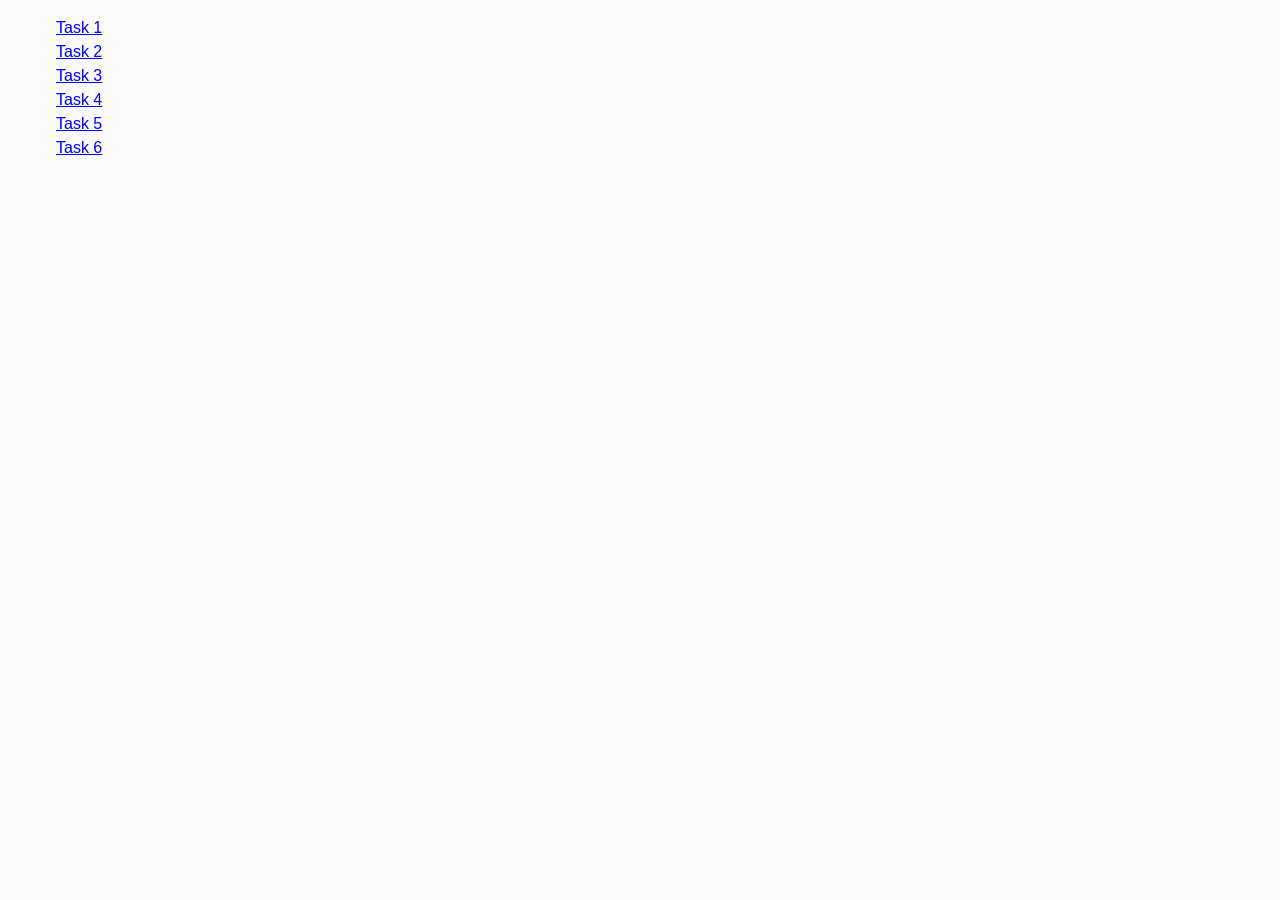
<file: index.html>
<!DOCTYPE html>
<html lang="en">
  <head>
    <meta charset="UTF-8" />
    <meta http-equiv="X-UA-Compatible" content="IE=edge" />
    <meta name="viewport" content="width=device-width, initial-scale=1.0" />
    <title>Homework 7</title>
    <link rel="stylesheet" href="./css/common.css" />
  </head>
  <body>
    <ul>
      <li><a href="./task-1.html">Task 1</a></li>
      <li><a href="./task-2.html">Task 2</a></li>
      <li><a href="./task-3.html">Task 3</a></li>
      <li><a href="./task-4.html">Task 4</a></li>
      <li><a href="./task-5.html">Task 5</a></li>
      <li><a href="./task-6.html">Task 6</a></li>
    </ul>
  </body>
</html>
</file>
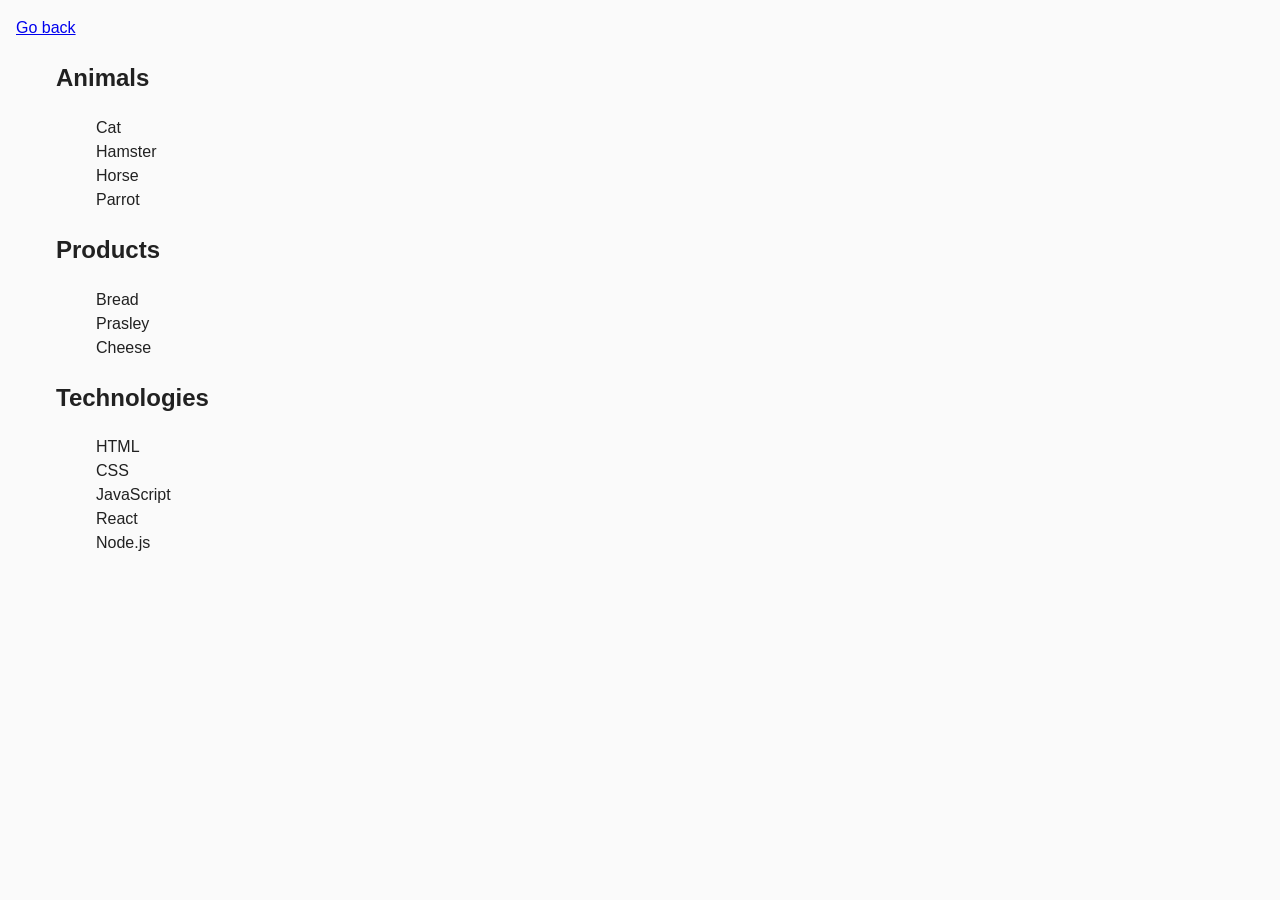
<file: task-1.html>
<!DOCTYPE html>
<html lang="en">
  <head>
    <meta charset="UTF-8" />
    <meta http-equiv="X-UA-Compatible" content="IE=edge" />
    <meta name="viewport" content="width=device-width, initial-scale=1.0" />
    <title>Task 1</title>
    <link rel="stylesheet" href="./css/common.css" />
  </head>
  <body>
    <p><a href="./index.html">Go back</a></p>

    <ul id="categories">
      <li class="item">
        <h2>Animals</h2>

        <ul>
          <li>Cat</li>
          <li>Hamster</li>
          <li>Horse</li>
          <li>Parrot</li>
        </ul>
      </li>
      <li class="item">
        <h2>Products</h2>

        <ul>
          <li>Bread</li>
          <li>Prasley</li>
          <li>Cheese</li>
        </ul>
      </li>
      <li class="item">
        <h2>Technologies</h2>

        <ul>
          <li>HTML</li>
          <li>CSS</li>
          <li>JavaScript</li>
          <li>React</li>
          <li>Node.js</li>
        </ul>
      </li>
    </ul>

    <script src="./js/task-1.js" type="module"></script>
  </body>
</html>
</file>
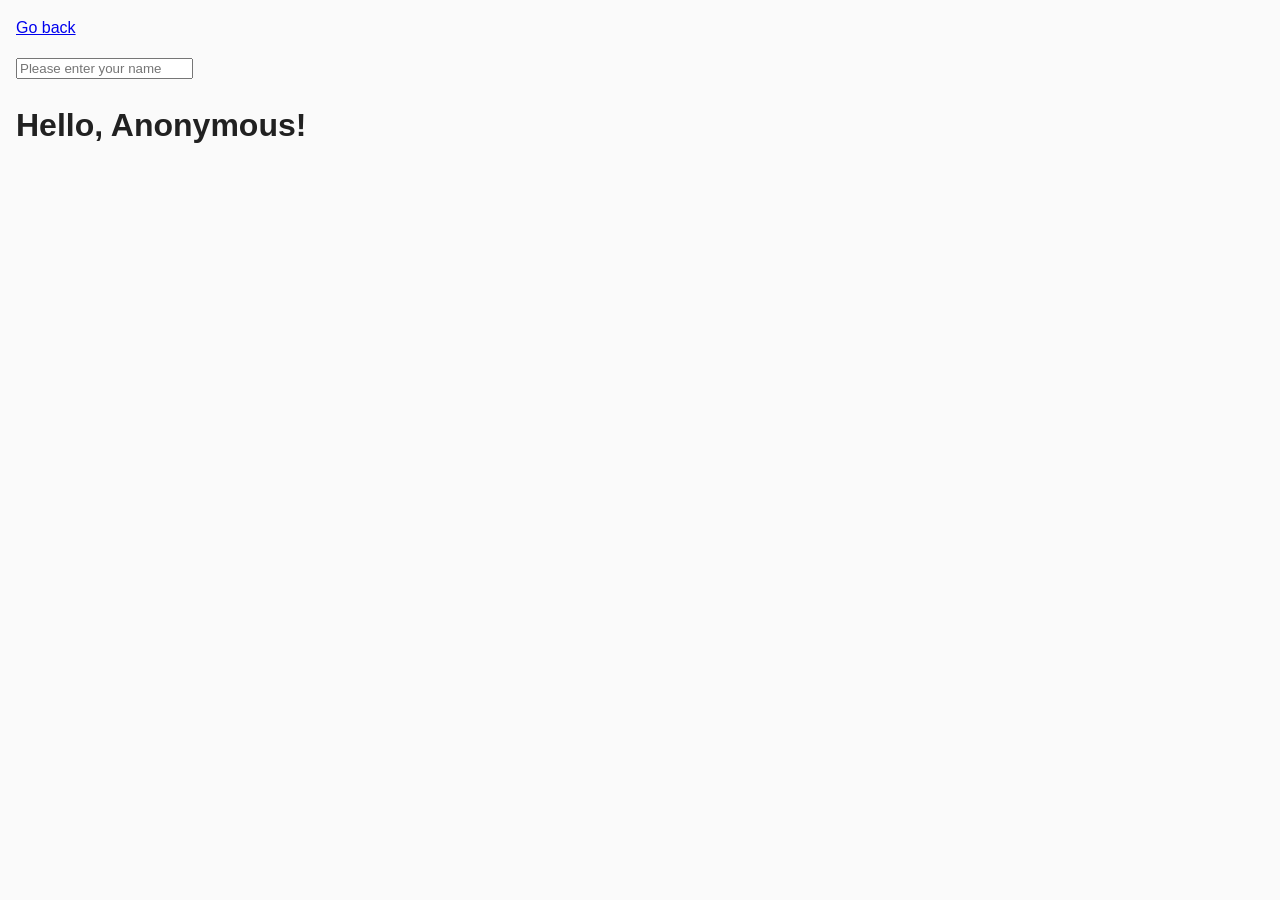
<file: task-3.html>
<!DOCTYPE html>
<html lang="en">
  <head>
    <meta charset="UTF-8" />
    <meta http-equiv="X-UA-Compatible" content="IE=edge" />
    <meta name="viewport" content="width=device-width, initial-scale=1.0" />
    <title>Task 3</title>
    <link rel="stylesheet" href="./css/common.css" />
  </head>
  <body>
    <p><a href="./index.html">Go back</a></p>

    <input type="text" id="name-input" placeholder="Please enter your name" />
    <h1>Hello, <span id="name-output">Anonymous</span>!</h1>

    <script src="./js/task-3.js" type="module"></script>
  </body>
</html>
</file>
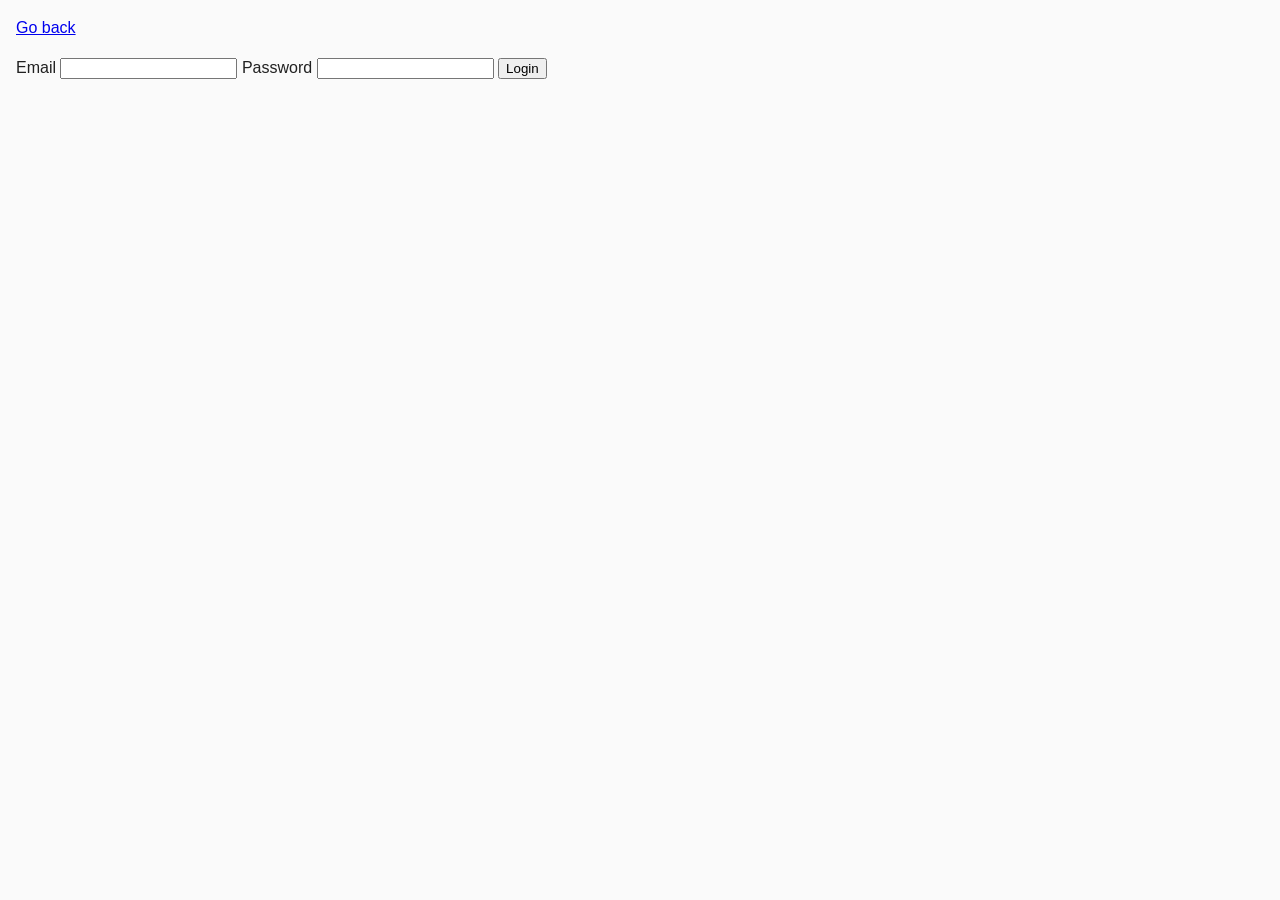
<file: task-4.html>
<!DOCTYPE html>
<html lang="en">
  <head>
    <meta charset="UTF-8" />
    <meta http-equiv="X-UA-Compatible" content="IE=edge" />
    <meta name="viewport" content="width=device-width, initial-scale=1.0" />
    <title>Task 4</title>
    <link rel="stylesheet" href="./css/common.css" />
  </head>
  <body>
    <p><a href="./index.html">Go back</a></p>

    <form class="login-form">
      <label>
        Email
        <input type="email" name="email" />
      </label>
      <label>
        Password
        <input type="password" name="password" />
      </label>
      <button type="submit">Login</button>
    </form>

    <script src="./js/task-4.js" type="module"></script>
  </body>
</html>
</file>
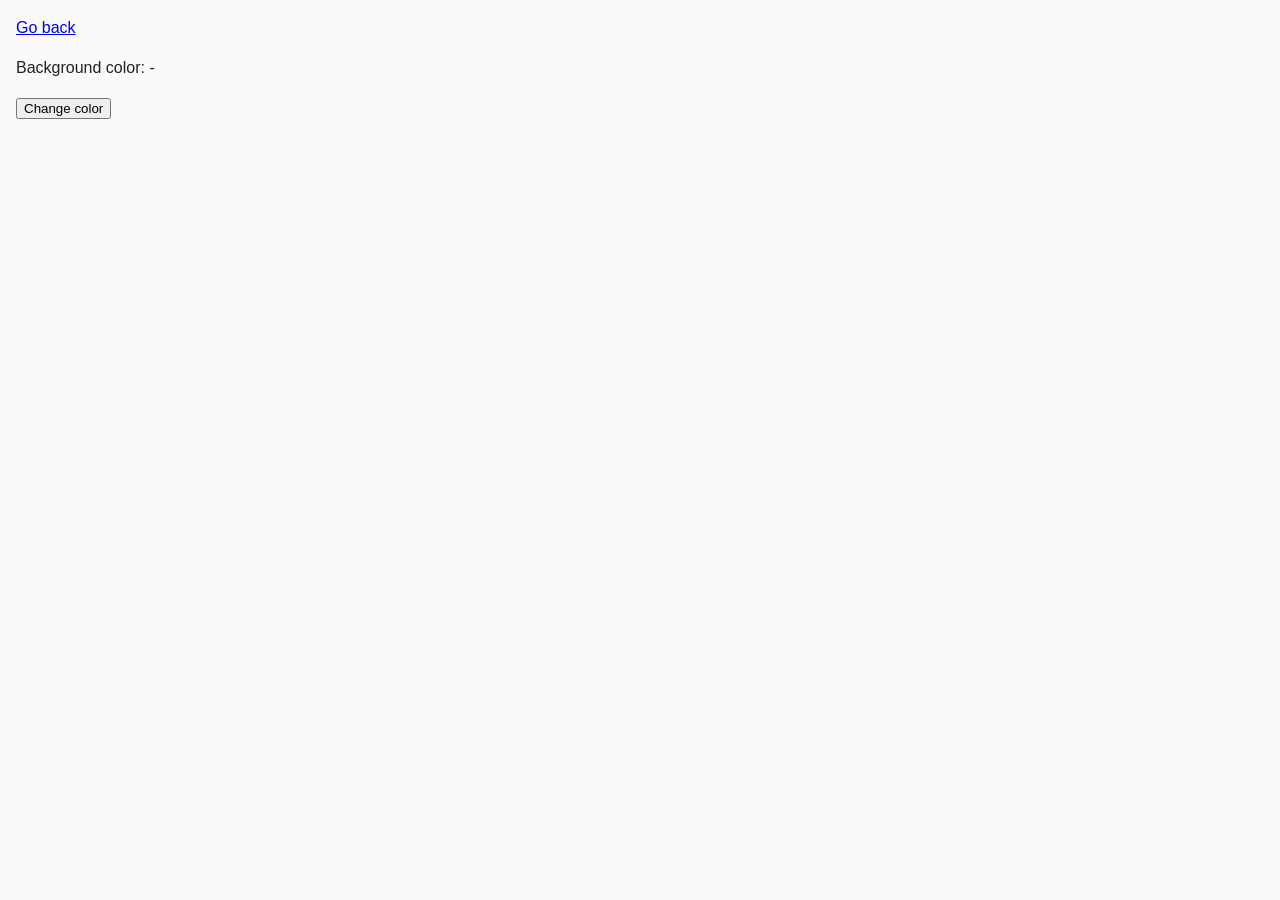
<file: task-5.html>
<!DOCTYPE html>
<html lang="en">
  <head>
    <meta charset="UTF-8" />
    <meta http-equiv="X-UA-Compatible" content="IE=edge" />
    <meta name="viewport" content="width=device-width, initial-scale=1.0" />
    <title>Task 5</title>
    <link rel="stylesheet" href="./css/common.css" />
  </head>
  <body>
    <p><a href="./index.html">Go back</a></p>

    <div class="widget">
      <p>Background color: <span class="color">-</span></p>
      <button type="button" class="change-color">Change color</button>
    </div>

    <script src="./js/task-5.js" type="module"></script>
  </body>
</html>
</file>
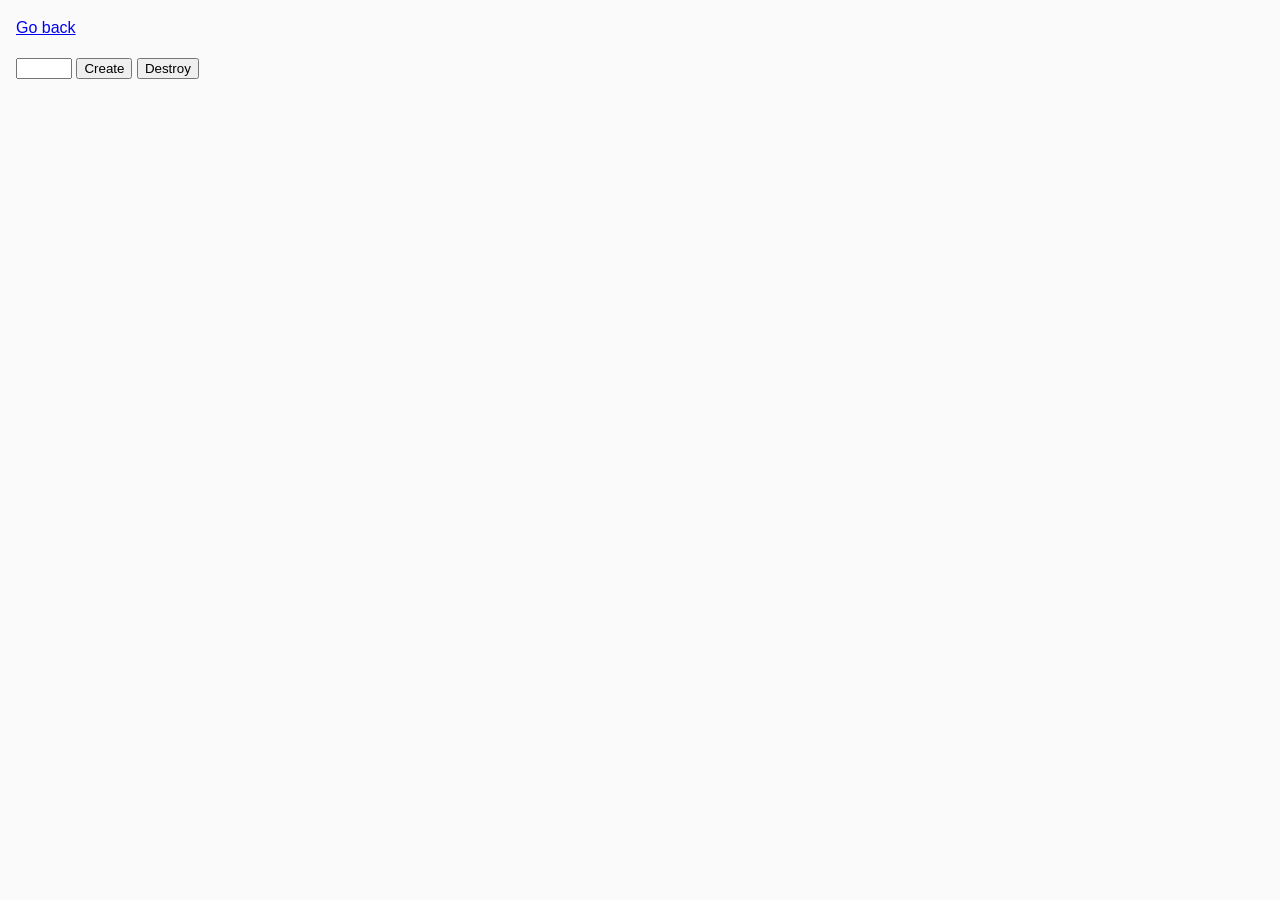
<file: task-6.html>
<!DOCTYPE html>
<html lang="en">
  <head>
    <meta charset="UTF-8" />
    <meta http-equiv="X-UA-Compatible" content="IE=edge" />
    <meta name="viewport" content="width=device-width, initial-scale=1.0" />
    <title>Task 6</title>
    <link rel="stylesheet" href="./css/common.css" />
  </head>
  <body>
    <p><a href="./index.html">Go back</a></p>

    <div id="controls">
      <input type="number" min="1" max="100" step="1" class="inputNumber"/>
      <button type="button" data-create class="buttonCreate">Create</button>
      <button type="button" data-destroy class="buttonDestroy">Destroy</button>
    </div>

    <div id="boxes" class="galleryStyle"></div>

    

    <script src="./js/task-6.js" type="module"></script>
  </body>
</html>
</file>
<file: css/common.css>
* {
  box-sizing: border-box;
  list-style: none;
}

body {
  margin: 16px;
  font-family: -apple-system, BlinkMacSystemFont, 'Segoe UI', Roboto, Oxygen,
    Ubuntu, Cantarell, 'Open Sans', 'Helvetica Neue', sans-serif;
  -webkit-font-smoothing: antialiased;
  -moz-osx-font-smoothing: grayscale;
  background-color: #fafafa;
  color: #212121;
  line-height: 1.5;
}

.galleryStyle {
  display: flex;
  flex-direction: row;
  flex-wrap: wrap;
  gap: 15px;
  justify-content: center;
  align-items: center;
}

.imageStyle {
  width: 500px; 
  border-radius: 10px;
  box-shadow: 7px 7px 7px rgba(0, 0, 0, 0.5);
}

.boxStyle {
  border-radius: 10px;
  box-shadow: 7px 7px 7px rgba(0, 0, 0, 0.5);
}
</file>
